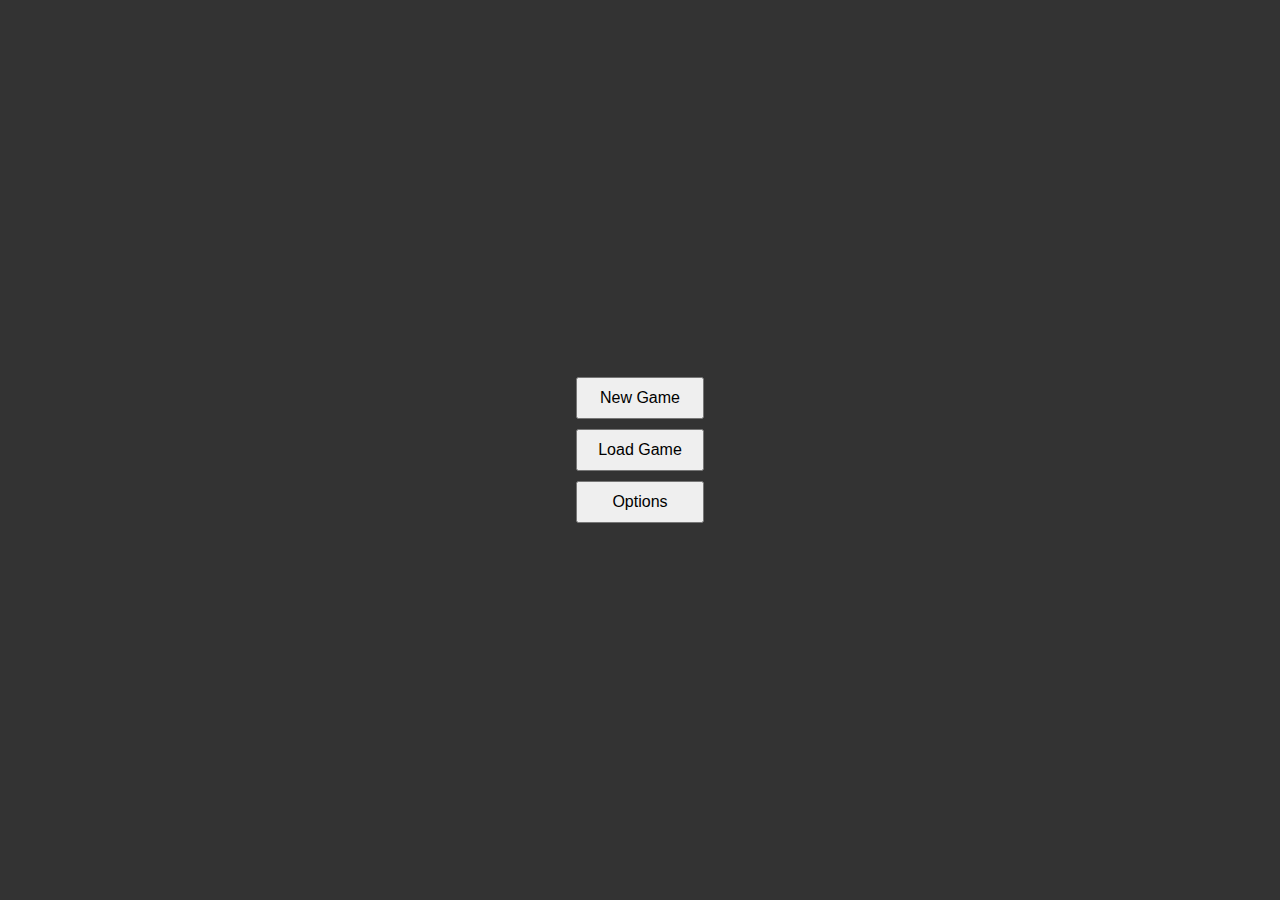
<file: index.html>
<!DOCTYPE html>
<html lang="en">
<head>
    <meta charset="UTF-8">
    <meta name="viewport" content="width=device-width, initial-scale=1.0">
    <title>Shooting Game</title>
    <link rel="stylesheet" href="styles.css">
</head>
<body>
    <div id="menu">
        <button id="newGameButton">New Game</button>
        <button id="loadGameButton">Load Game</button>
        <button id="optionsButton">Options</button>
    </div>
    <canvas id="gameCanvas" width="800" height="600" style="display:none;"></canvas>
    <div id="joystickContainer" style="display:none;">
        <div id="joystick"></div>
    </div>
    <script src="enemies.js" defer></script>
    <script src="waves.js" defer></script>
    <script src="game.js" defer></script>
</body>
</file>
<file: styles.css>
body {
    margin: 0;
    overflow: hidden;
    display: flex;
    justify-content: center;
    align-items: center;
    height: 100vh;
    background-color: #333;
}

#joystickContainer {
    position: absolute;
    bottom: 20px;
    left: 20px;
    width: 100px;
    height: 100px;
    background-color: rgba(255, 255, 255, 0.2);
    border-radius: 50%;
    touch-action: none;
}

#joystick {
    position: absolute;
    width: 40px;
    height: 40px;
    background-color: rgba(255, 255, 255, 0.8);
    border-radius: 50%;
    top: 30px;
    left: 30px;
}

#menu {
    display: flex;
    flex-direction: column;
    gap: 10px;
}

button {
    padding: 10px 20px;
    font-size: 16px;
    cursor: pointer;
}

canvas {
    border: 1px solid #fff;
}
</file>
